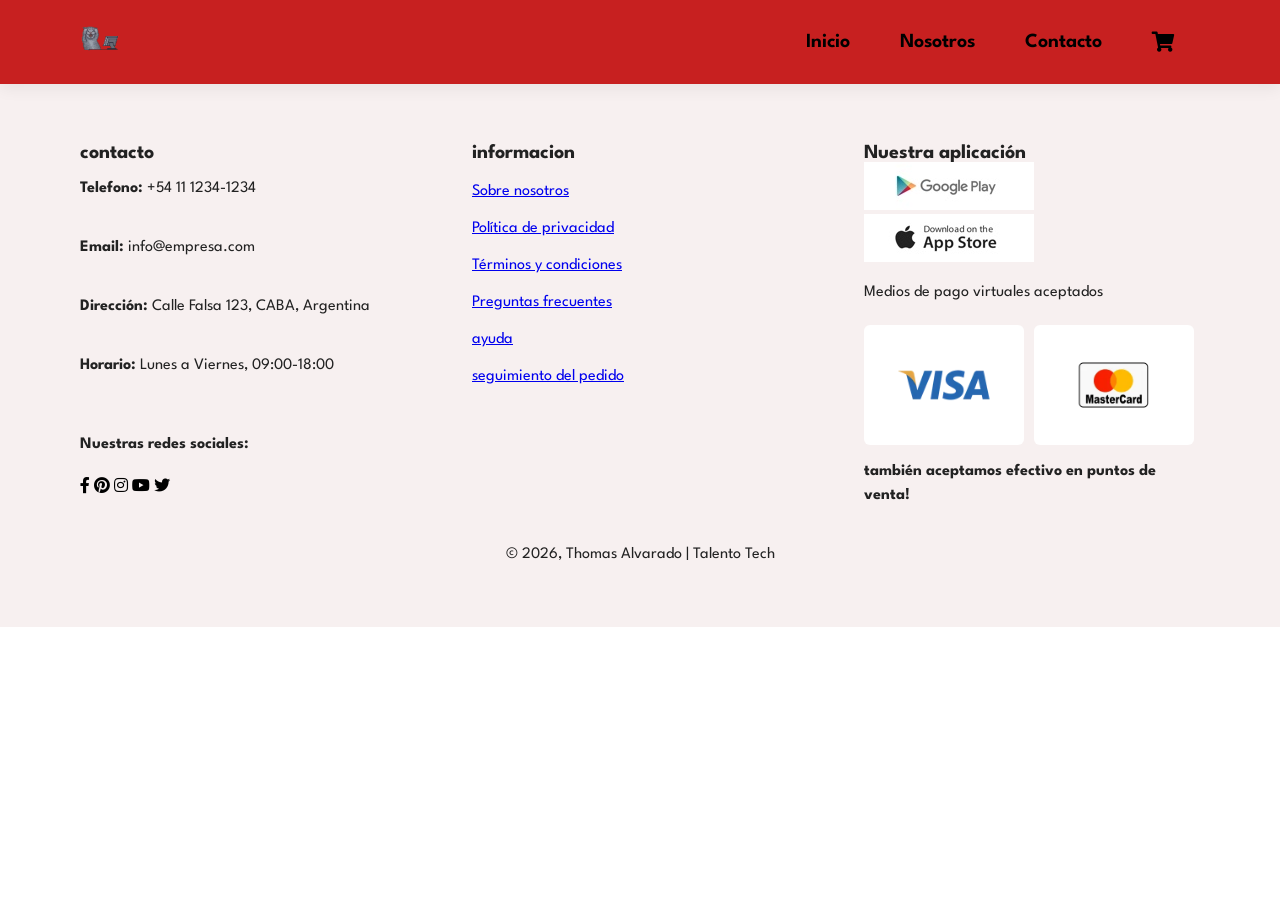
<file: index.html>
<!DOCTYPE html>

<!--por ahora todos los <a> no mandan a ningun lado ya que no tengo nada definido-->
<html lang="es">
<head>
    <meta charset="UTF-8">
    <meta name="viewport" content="width=device-width, initial-scale=1.0">
    <title>Trabajo practico de html 1 </title>
    <link rel="stylesheet" href="https://pro.fontawesome.com/releases/v5.10.0/css/all.css" />
    <link rel="stylesheet" href="styles.css">
</head>


<body>

    <header class="header">
        <a href="index.html">
            <img src="imagenes/Gato_Desesperado.png" class="logo" alt="logo de la empresa" width="40px" height="40px">
        </a>
        <div>
            <ul id="barra-navegacion" class="barra-navegacion">
                <li><a href="index.html">Inicio</a></li>
                <li><a href="paginas/nofunca.html">Nosotros</a></li>
                <li><a href="paginas/contacto.html">Contacto</a></li>
                <li>
                    <a href="paginas/carrito.html">
                        <i class="fa fa-shopping-cart" aria-hidden="true"></i>
                    </a>
                </li>
            </ul>
        </div>
        <!--    ACA DEBE IR EL CODIGO PARA EL MENU DE LA VERSION MOVIL, AHORA NO FUNCIONA, POR ESO QUEDA COMENTADO 
        
        <div class="celular">
            <a href="paginas/carrito.html">
                <i class="fa fa-shopping-cart" aria-hidden="true"></i>
            </a>
            <i id="barra" class="fas fa-outdent"></i>
        </div>-->
    </header>


<main>



</main>






<footer class="seccion-p1">
    <div class="contenido">
        <h4>contacto</h4>
        <p><strong>Telefono:</strong> +54 11 1234-1234</p>
        <p><strong>Email:</strong> info@empresa.com</p>
        <p><strong>Dirección:</strong> Calle Falsa 123, CABA, Argentina</p>
        <p><strong>Horario:</strong>  Lunes a Viernes, 09:00-18:00</p>
        <div class="redes">
            <p><strong>Nuestras redes sociales:</strong></p>
            <div class="iconos-redes-sociales">
                <i class="fab fa-facebook-f"></i>
                <i class="fab fa-pinterest"></i>
                <i class="fab fa-instagram"></i>
                <i class="fab fa-youtube"></i>
                <i class="fab fa-twitter"></i>
            </div>
        </div>
    </div>
    <div class="contenido">
        <h4>informacion</h4>
        <ul>
            <li><a href="paginas/nofunca.html">Sobre nosotros</a></li>
            <li><a href="paginas/nofunca.html">Política de privacidad</a></li>
            <li><a href="paginas/nofunca.html">Términos y condiciones</a></li>
            <li><a href="paginas/nofunca.html">Preguntas frecuentes</a></li>
            <li><a href="paginas/nofunca.html">ayuda</a></li>
            <li><a href="paginas/nofunca.html">seguimiento del pedido</a></li>
        </ul>
    </div>
    <div class="contenido">
        <h4>Nuestra aplicación</h4>
        <div class="botones-app">
            <img src="imagenes/play.jpg" alt="descargar app en google play">
            <img src="imagenes/app_store.jpg" alt="descargar app en app store" >
        </div>
        <p> Medios de pago virtuales aceptados</p>
        <div class="medios-pago">
            <img src="imagenes/visa.png" alt="visa" >
            <img src="imagenes/mastercard.png" alt="mastercard" >
        </div>
        <p> <strong>también aceptamos efectivo en puntos de venta!</strong></p>
    </div>
    <div class="copyright">
        <p>© 2026, Thomas Alvarado | Talento Tech</p>
    </div>
</footer>
</body>
</file>
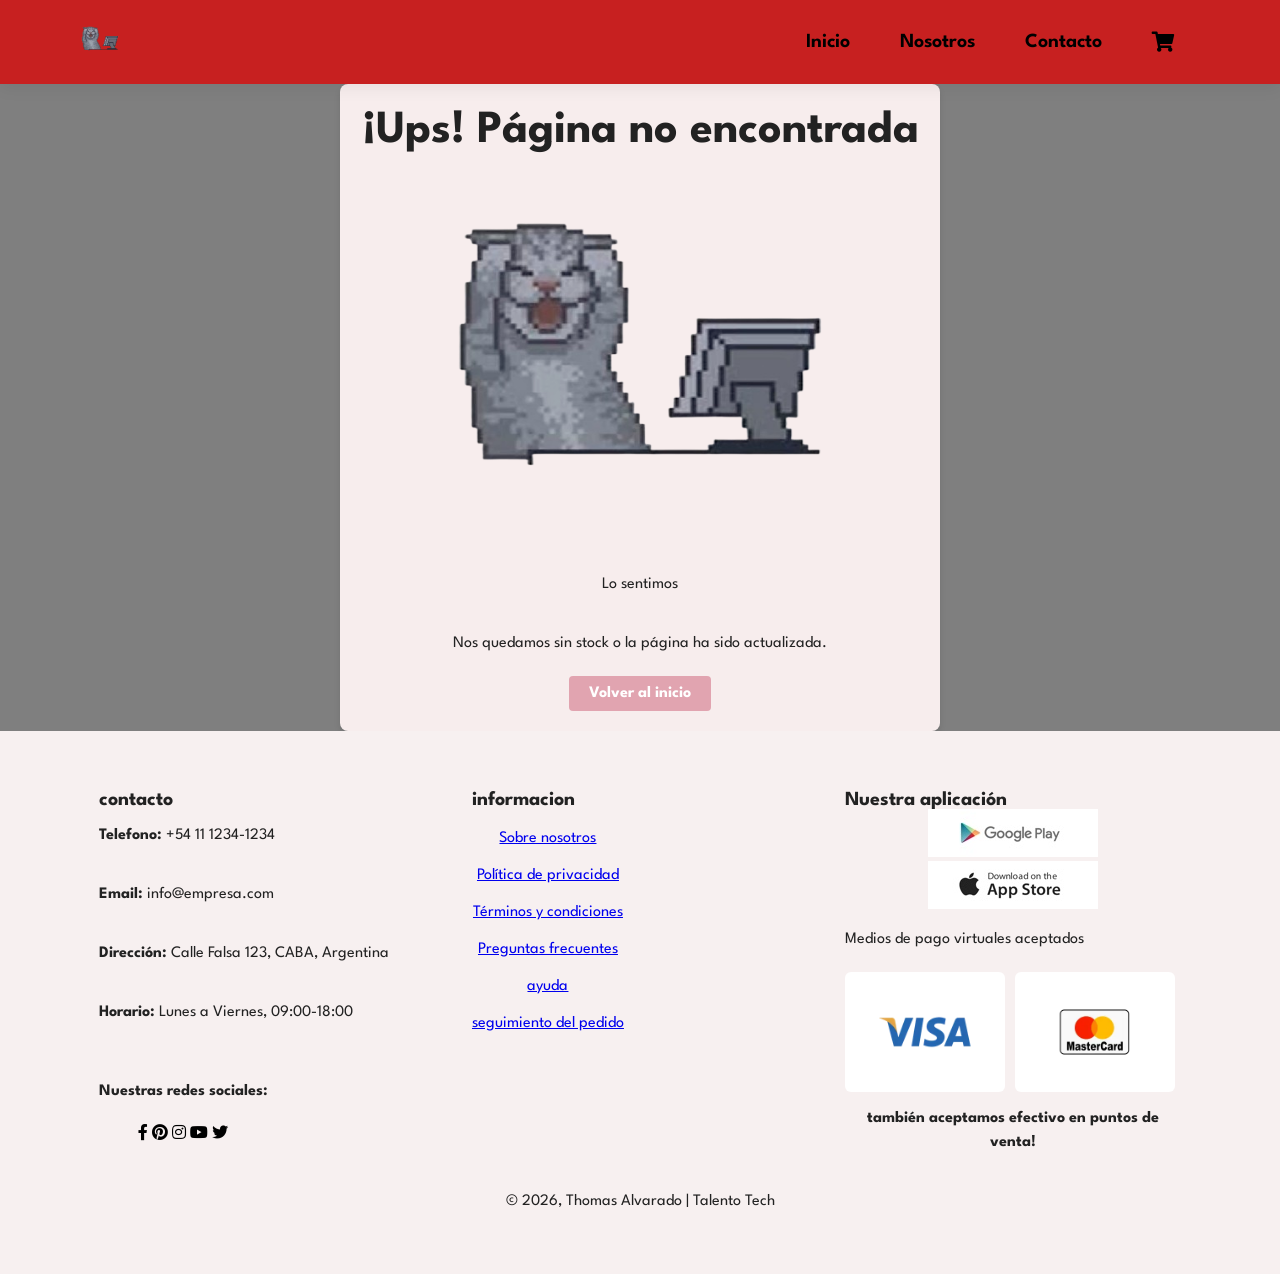
<file: paginas/nofunca.html>
<!DOCTYPE html>

<hyml lang="es">
<head>
    <meta charse="UTF-8">
    <meta name="viewport" content="width=device-width, initial-scale=1.0">
    <title> pagina no encontrada </title>
    <link rel="stylesheet" href="https://pro.fontawesome.com/releases/v5.10.0/css/all.css" />
    <link rel="stylesheet" href="../styles.css">
    <link rel="stylesheet" href="../estilos/nofunca.css">        
</head>

<body>
    <header class="header">
        <a href="../index.html">
            <img src="../imagenes/Gato_Desesperado.png" class="logo" alt="logo de la empresa" width="40px" height="40px">
        </a>
        <div>
            <ul id="barra-navegacion" class="barra-navegacion">
                <li><a href="../index.html">Inicio</a></li>
                <li><a href="../paginas/nofunca.html">Nosotros</a></li>
                <li><a href="../paginas/contacto.html">Contacto</a></li>
                <li>
                    <a href="../paginas/carrito.html">
                        <i class="fa fa-shopping-cart" aria-hidden="true"></i>
                    </a>
                </li>
            </ul>
        </div>
        <!--    ACA DEBE IR EL CODIGO PARA EL MENU DE LA VERSION MOVIL, AHORA NO FUNCIONA, POR ESO QUEDA COMENTADO 
        
        <div class="celular">
            <a href="paginas/carrito.html">
                <i class="fa fa-shopping-cart" aria-hidden="true"></i>
            </a>
            <i id="barra" class="fas fa-outdent"></i>
        </div>-->
    </header>
    


    <main>
        <div class="contenido">
            <h2>¡Ups! Página no encontrada</h2>
        </div>
        <div class="contenido">
            <img src="../imagenes/Gato_Desesperado.png" alt="imagen de error" width="400px" height="400px">
        </div>
        <div class="contenido">
            <p>Lo sentimos</p>
            <p>Nos quedamos sin stock o la página ha sido actualizada.</p>
            <a href="../index.html" class="boton"><strong>Volver al inicio</strong></a>
        </div>
        <div class="fondoNegro"></div>
    </main>









    <footer class="seccion-p1">
        <div class="contenido">
            <h4>contacto</h4>
            <p><strong>Telefono:</strong> +54 11 1234-1234</p>
            <p><strong>Email:</strong> info@empresa.com</p>
            <p><strong>Dirección:</strong> Calle Falsa 123, CABA, Argentina</p>
            <p><strong>Horario:</strong>  Lunes a Viernes, 09:00-18:00</p>
            <div class="redes">
                <p><strong>Nuestras redes sociales:</strong></p>
                <div class="iconos-redes-sociales">
                    <i class="fab fa-facebook-f"></i>
                    <i class="fab fa-pinterest"></i>
                    <i class="fab fa-instagram"></i>
                    <i class="fab fa-youtube"></i>
                    <i class="fab fa-twitter"></i>
                </div>
            </div>
        </div>
        <div class="contenido">
            <h4>informacion</h4>
            <ul>
                <li><a href="../paginas/nofunca.html">Sobre nosotros</a></li>
                <li><a href="../paginas/nofunca.html">Política de privacidad</a></li>
                <li><a href="../paginas/nofunca.html">Términos y condiciones</a></li>
                <li><a href="../paginas/nofunca.html">Preguntas frecuentes</a></li>
                <li><a href="../paginas/nofunca.html">ayuda</a></li>
                <li><a href="../paginas/nofunca.html">seguimiento del pedido</a></li>
            </ul>
        </div>
        <div class="contenido">
            <h4>Nuestra aplicación</h4>
            <div class="botones-app">
                <img src="../imagenes/play.jpg" alt="descargar app en google play">
                <img src="../imagenes/app_store.jpg" alt="descargar app en app store" >
            </div>
            <p> Medios de pago virtuales aceptados</p>
            <div class="medios-pago">
                <img src="../imagenes/visa.png" alt="visa" >
                <img src="../imagenes/mastercard.png" alt="mastercard" >
            </div>
            <p> <strong>también aceptamos efectivo en puntos de venta!</strong></p>
        </div>
        <div class="copyright">
            <p>© 2026, Thomas Alvarado | Talento Tech</p>
        </div>
    </footer>

</body>
</file>
<file: styles.css>
@import url("https://fonts.googleapis.com/css2?family=Spartan:wght@100;200;300;400;500;600;700;800;900&display=swap");
/*evita que los elementos tengan un margen y padding por defecto, y que el tamaño de los elementos se ajuste al contenido*/

* {
    margin: 0;
    padding: 0;
    box-sizing: border-box;
    font-family: 'Spartan', sans-serif;
}

html {
    scroll-behavior: smooth;
}

/* estilos para los encabezados y parrafos */

h1 {
    font-size: 50px;
    line-height: 64px;
    color: #222;
}

h2{
    font-size: 46px;
    line-height: 54px;
    color: #222;
}

h3{
    font-size: 40px;
    line-height: 48px;
    color: #222;
}

h4{
    font-size: 20px;
    color: #222;
}

p{
    font-size: 16px;
    line-height: 24px;
    margin: 15px 0 20px 0;
    color: #222;
}

body {
    width:100%;
}

/* estilos para distintos elementos utilizados en distintas secciones */

.seccion-p1 {
    padding: 40px 80px;
}

.seccion-m1 {
    margin: 40px 0;
}

/* estilos para el header y la barra de navegacion */

.header {
    display: flex;
    align-items: center;
    justify-content: space-between;
    padding: 20px 80px;
    box-shadow: 0 5px 15px rgba(0, 0, 0, 0.06);
    background-color: #c72020;
    position: sticky;
    z-index: 999;
    top: 0;
    left: 0;
}

.barra-navegacion {
    display: flex;
    align-items: center;
    justify-content: center;
}

.barra-navegacion li {
    list-style: none;
    margin: 0 25px;
}

.barra-navegacion a {
    text-decoration: none;
    color: #000000;
    font-size: 20px;
    font-weight: 650;
    transition: 0.3s ease;
}

.barra-navegacion a:hover {
    color: #15bb7be5;
    font-weight: 700;
}

/* estilos para el footer y sus elementos */

footer {
    display: flex;
    flex-wrap: wrap;
    justify-content: space-between;
    background-color: #f7f0f0;
    padding: 40px 80px;
}

footer .contenido {
    width: 30%;
    display: flex;
    flex-direction: column;
    align-items: flex-start;
    margin-top: 20px;
}



footer .medios-pago img{
    width: 160px;
    height: 120px;
    object-fit: contain;
    background-color: #fff;
    padding: 6px 10px;
    border-radius: 6px;
}

footer .medios-pago {
    display: flex;
    gap: 10px;
}

footer .redes {
    align-items: flex-start;
    margin-top: 20px;
}

footer .copyright {
    width: 100%;
    text-align: center;
}

footer ul {
    list-style: none;
}

footer li {
    margin: 22px 0 15px 0;
}


@media (max-width: 768px) {
    .header {
        padding: 15px 20px;
    }
    .barra-navegacion li {
        margin: 0 10px;
    }
    .barra-navegacion a {
        font-size: 16px;
    }

    /*footer*/

    footer {
        padding: 40px 20px;
    }

    footer .contenido {
        width: 100%;
    }
}
</file>
<file: estilos/nofunca.css>
.contenido{
    display: flex;
    flex-direction: column;
    align-items: center;
    margin: auto;
    text-align: center;
}

/*.ImagenFallo{
    display: flex;
    flex-direction: column;
    align-items: center;
    margin: auto;
    text-align: center;
}*/
main{
    background-color: #f7eded;
    padding: 20px;
    border-radius: 8px;
    box-shadow: 0 4px 6px rgba(0, 0, 0, 0.1);
    max-width: 600px;
    margin: auto;
}

.boton {
    display: inline-block;
    padding: 10px 20px;
    background-color: #c4476270;
    color: #fff;
    text-decoration: none;
    border-radius: 4px;
    transition: background-color 0.3s ease;
}

.boton:hover {
    background-color: #c44762;
}

.fondoNegro {
    position: fixed;
    top: 0;
    left: 0;
    width: 100%;
    height: 100%;
    background-color: rgba(0, 0, 0, 0.5);
    z-index: -1; /* Asegura que esté detrás del contenido */
}
</file>
